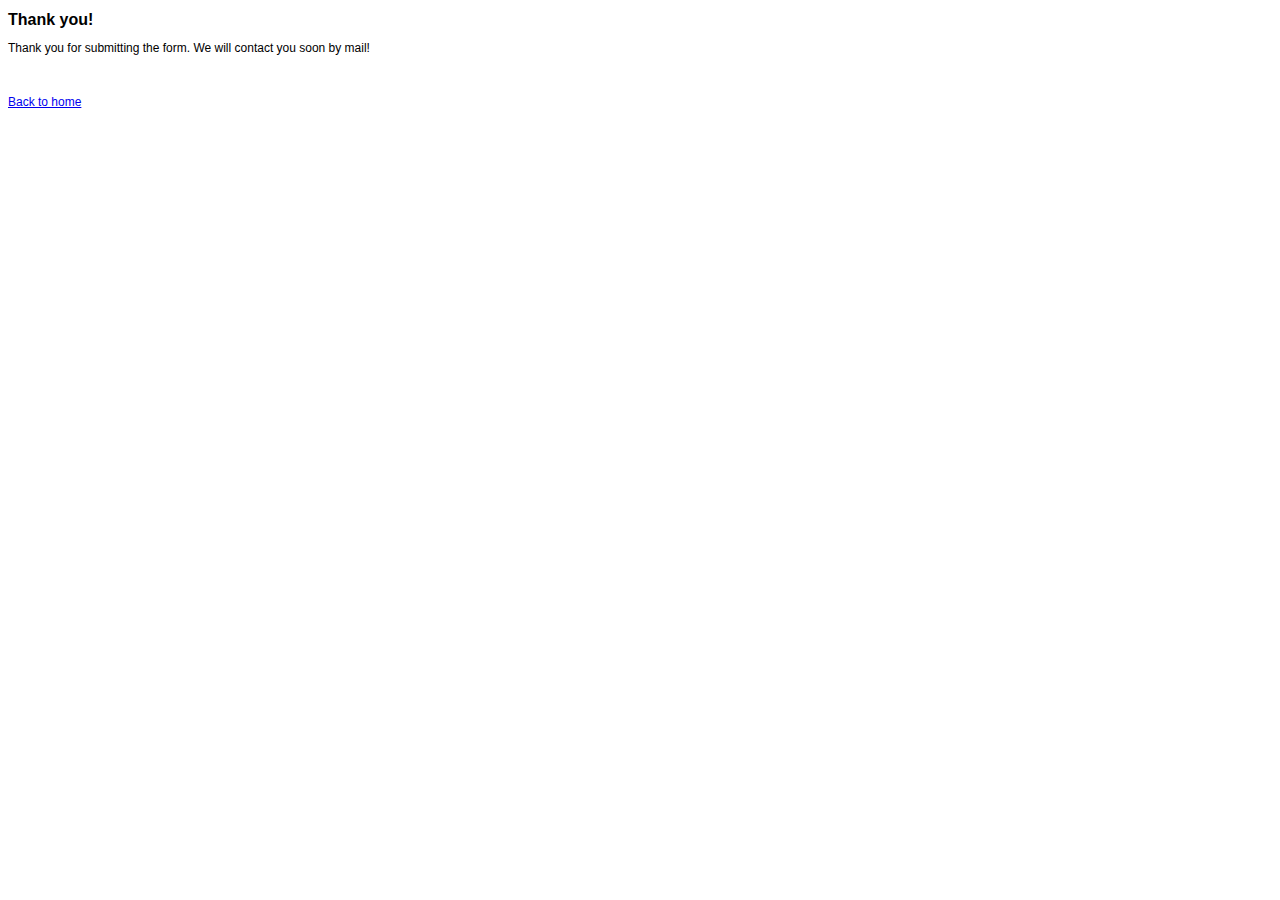
<file: publication/contact_thanks.html>
<!DOCTYPE HTML PUBLIC "-//W3C//DTD HTML 4.01 Transitional//EN" "http://www.w3.org/TR/html4/loose.dtd"> 
<html>
<head>
	<title>Thank you!</title>
<!-- define some style elements-->
<style>
h1
{
	font-family : Arial, Helvetica, sans-serif;
	font-size : 16px;
    font-weight : bold;
}
label,a,body
{
	font-family : Arial, Helvetica, sans-serif;
	font-size : 12px; 
}

</style>	
<!-- a helper script for vaidating the form-->
</head>	
</head>

<body>
<h1>Thank you!</h1>
<p>Thank you for submitting the form. We will contact you soon by mail!<p></br></br>
<a href="index.html">Back to home</a></br>
</br>
</br>



</body>
</html>
</file>
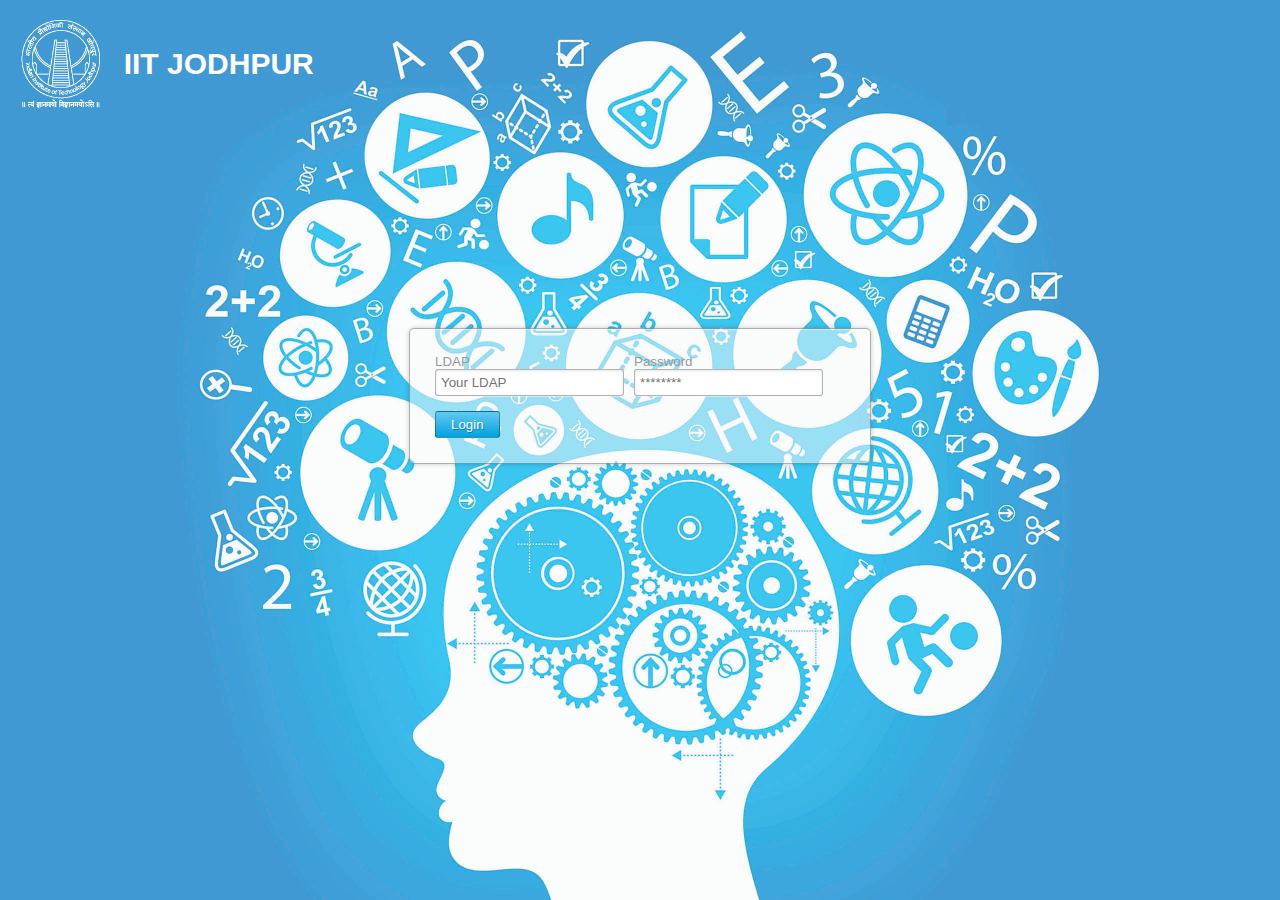
<file: publication/login.html>
<!DOCTYPE html>
<html>
<head>
	<title>Login</title>
	<link rel="stylesheet" href="normalize.css">
	<link rel="stylesheet" href="style.css">
</head>
<body>
	 <img style='vertical-align:middle;width:80px ;margin:20px;' src='images/D.gif'>
<div style='vertical-align:middle; display:inline;font-size:30px;color:white;'>
<strong>IIT JODHPUR</strong>
</div>
	<section class="loginform cf" style=" margin-top:200px;">
		<form name="login" action="login.php" method="POST" accept-charset="utf-8">
			<ul>
				<li>
					<label for="usermail">LDAP</label>
					<input type="text" name="ldap" placeholder="Your LDAP" required>
				</li>
				<li>
					<label for="password">Password</label>
					<input type="password" name="password" placeholder="********" required></li>
				<li>
					<input type="submit" value="Login">
				</li>
			</ul>
		</form>
	</section>
</body>
</html>
</file>
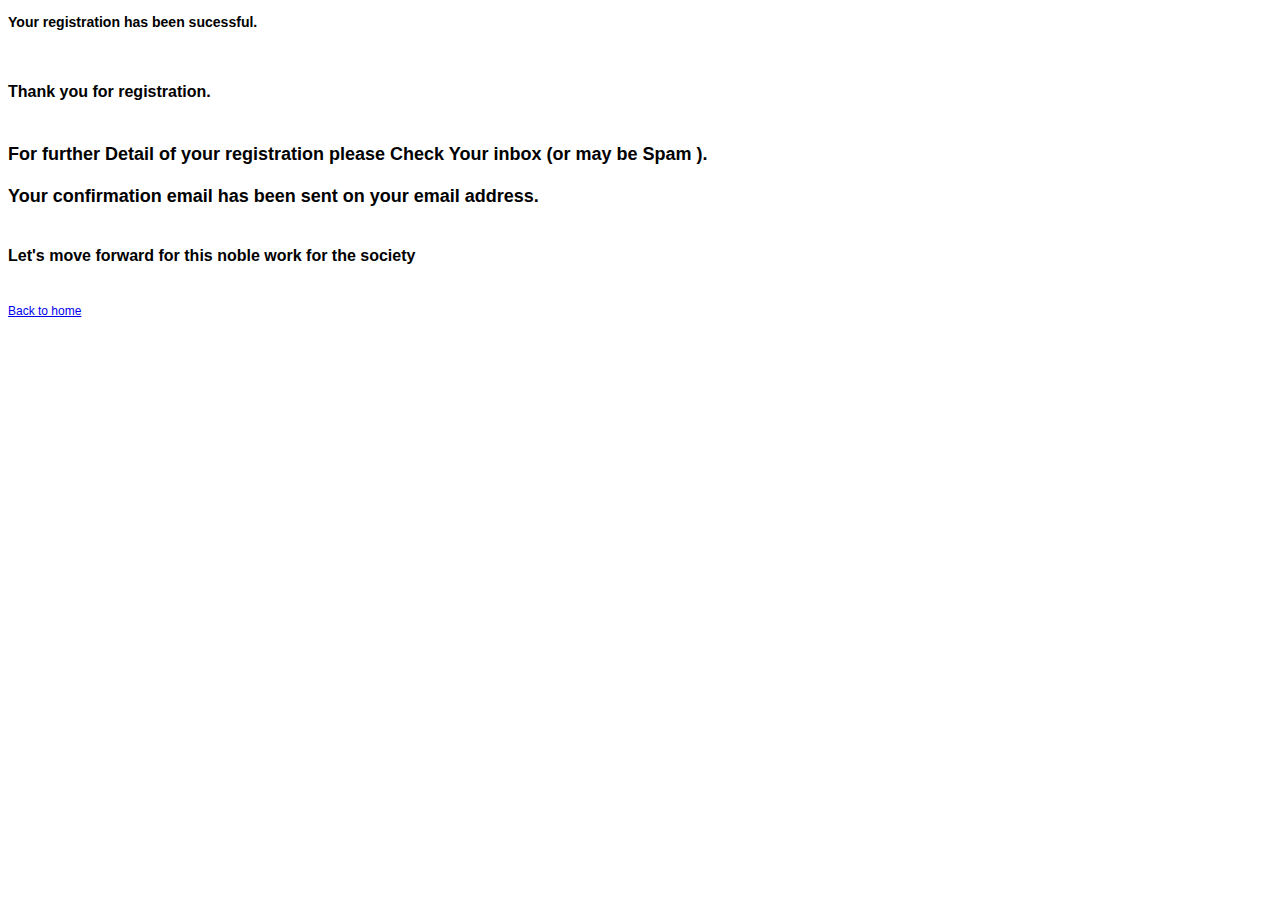
<file: publication/register_thanks.html>
<!DOCTYPE HTML PUBLIC "-//W3C//DTD HTML 4.01 Transitional//EN" "http://www.w3.org/TR/html4/loose.dtd"> 
<html>
<head>
	<title>Thank you!</title>
<!-- define some style elements-->
<style>
h1
{
	font-family : Arial, Helvetica, sans-serif;
	font-size : 16px;
    font-weight : bold;
}
label,a,body
{
	font-family : Arial, Helvetica, sans-serif;
	font-size : 12px; 
}

</style>	
<!-- a helper script for vaidating the form-->
</head>	

<body>
<h3>Your registration has been sucessful.</h3></br>
</br>
<h1> Thank you for registration.<h1><br>
<h2>For further Detail of your registration please Check Your inbox (or may be Spam ).<br></br>Your confirmation email has been sent on your email address.</br></h1><br>
<h1>Let's move forward for this noble work for the society</h1>
</br></br>

<a href="index.html">Back to home</a></br>

</br></br></br></br></br>   

</br>
</br></br></br></br></br></br></br></br></br></br>

	


</br>
</br>



</body>
</html>
</file>
<file: publication/style.css>
body {
	background-image: url("images/back.jpg");
	background-size:cover;
	background-repeat:no-repeat;
	font-size: 10pt;
}
label {
	display: block;
	color: #999;
}
.cf:before,
.cf:after {
    content: ""; 
    display: table;
}

.cf:after {
    clear: both;
}
.cf {
    *zoom: 1;
}
:focus {
	outline: 0;
}
.loginform {
	width: 410px;
	margin: 50px auto;
	padding: 25px;
	background-color: rgba(250,250,250,0.5);
	border-radius: 5px;
    box-shadow: 0px 0px 5px 0px rgba(0, 0, 0, 0.2), 
    			inset 0px 1px 0px 0px rgba(250, 250, 250, 0.5);
    border: 1px solid rgba(0, 0, 0, 0.3);
}
.loginform ul {
	padding: 0;
	margin: 0;
}
.loginform li {
	display: inline;
	float: left;
}
.loginform input:not([type=submit]) {
	padding: 5px;
	margin-right: 10px;
	border: 1px solid rgba(0, 0, 0, 0.3);
	border-radius: 3px;
	box-shadow: inset 0px 1px 3px 0px rgba(0, 0, 0, 0.1), 
				0px 1px 0px 0px rgba(250, 250, 250, 0.5) ;
}
.loginform input[type=submit] {
	border: 1px solid rgba(0, 0, 0, 0.3);
	background: #64c8ef; /* Old browsers */
	background: -moz-linear-gradient(top,  #64c8ef 0%, #00a2e2 100%); /* FF3.6+ */
	background: -webkit-gradient(linear, left top, left bottom, color-stop(0%,#64c8ef), color-stop(100%,#00a2e2)); /* Chrome,Safari4+ */
	background: -webkit-linear-gradient(top,  #64c8ef 0%,#00a2e2 100%); /* Chrome10+,Safari5.1+ */
	background: -o-linear-gradient(top,  #64c8ef 0%,#00a2e2 100%); /* Opera 11.10+ */
	background: -ms-linear-gradient(top,  #64c8ef 0%,#00a2e2 100%); /* IE10+ */
	background: linear-gradient(to bottom,  #64c8ef 0%,#00a2e2 100%); /* W3C */
	filter: progid:DXImageTransform.Microsoft.gradient( startColorstr='#64c8ef', endColorstr='#00a2e2',GradientType=0 ); /* IE6-9 */
	color: #fff;
	padding: 5px 15px;
	margin-right: 0;
	margin-top: 15px;
	border-radius: 3px;
	text-shadow: 1px 1px 0px rgba(0, 0, 0, 0.3);
}
</file>
